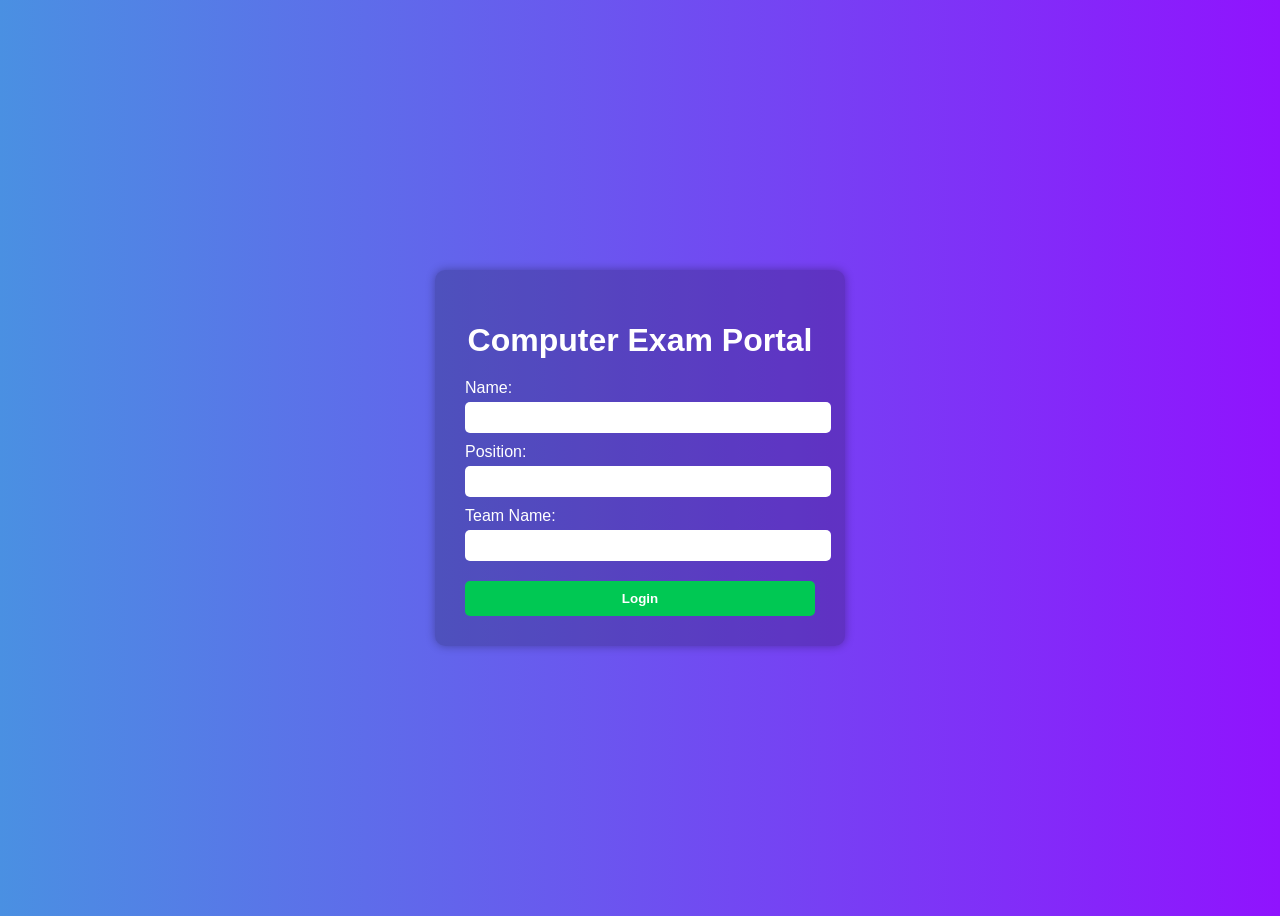
<file: index.html>
<!DOCTYPE html>
<html lang="en">
<head>
    <meta charset="UTF-8">
    <meta name="viewport" content="width=device-width, initial-scale=1.0">
    <title>Exam Portal Login</title>
    <link rel="stylesheet" href="style.css">
</head>
<body>
    <div class="login-container">
        <h1>Computer Exam Portal</h1>
        <form id="loginForm">
            <label for="name">Name:</label>
            <input type="text" id="name" required>

            <label for="position">Position:</label>
            <input type="text" id="position" required>

            <label for="team">Team Name:</label>
            <input type="text" id="team" required>

            <button type="submit">Login</button>
        </form>
    </div>

    <script>
        document.getElementById('loginForm').addEventListener('submit', function(e) {
            e.preventDefault();

            const name = document.getElementById('name').value.trim();
            const position = document.getElementById('position').value.trim();
            const team = document.getElementById('team').value.trim();

            if (name && position && team) {
                // Store login info temporarily
                localStorage.setItem('examUser', JSON.stringify({ name, position, team }));
                window.location.href = 'exam.html';
            } else {
                alert('Please fill out all fields.');
            }
        });
    </script>
</body>
</html>
</file>
<file: style.css>
body {
    font-family: Arial, sans-serif;
    background: linear-gradient(to right, #4a90e2, #9013fe);
    color: #fff;
    display: flex;
    justify-content: center;
    align-items: center;
    height: 100vh;
}

.login-container, .exam-container {
    background: rgba(0, 0, 0, 0.2);
    padding: 30px;
    border-radius: 10px;
    width: 350px;
    box-shadow: 0 0 10px rgba(0,0,0,0.3);
}

h1 {
    text-align: center;
    margin-bottom: 20px;
}

label {
    display: block;
    margin: 10px 0 5px;
}

input[type="text"] {
    width: 100%;
    padding: 8px;
    border: none;
    border-radius: 5px;
}

button {
    margin-top: 20px;
    width: 100%;
    padding: 10px;
    background-color: #00c853;
    border: none;
    color: white;
    border-radius: 5px;
    cursor: pointer;
    font-weight: bold;
}

button:hover {
    background-color: #009624;
}

.question {
    margin: 20px 0;
}
</file>
